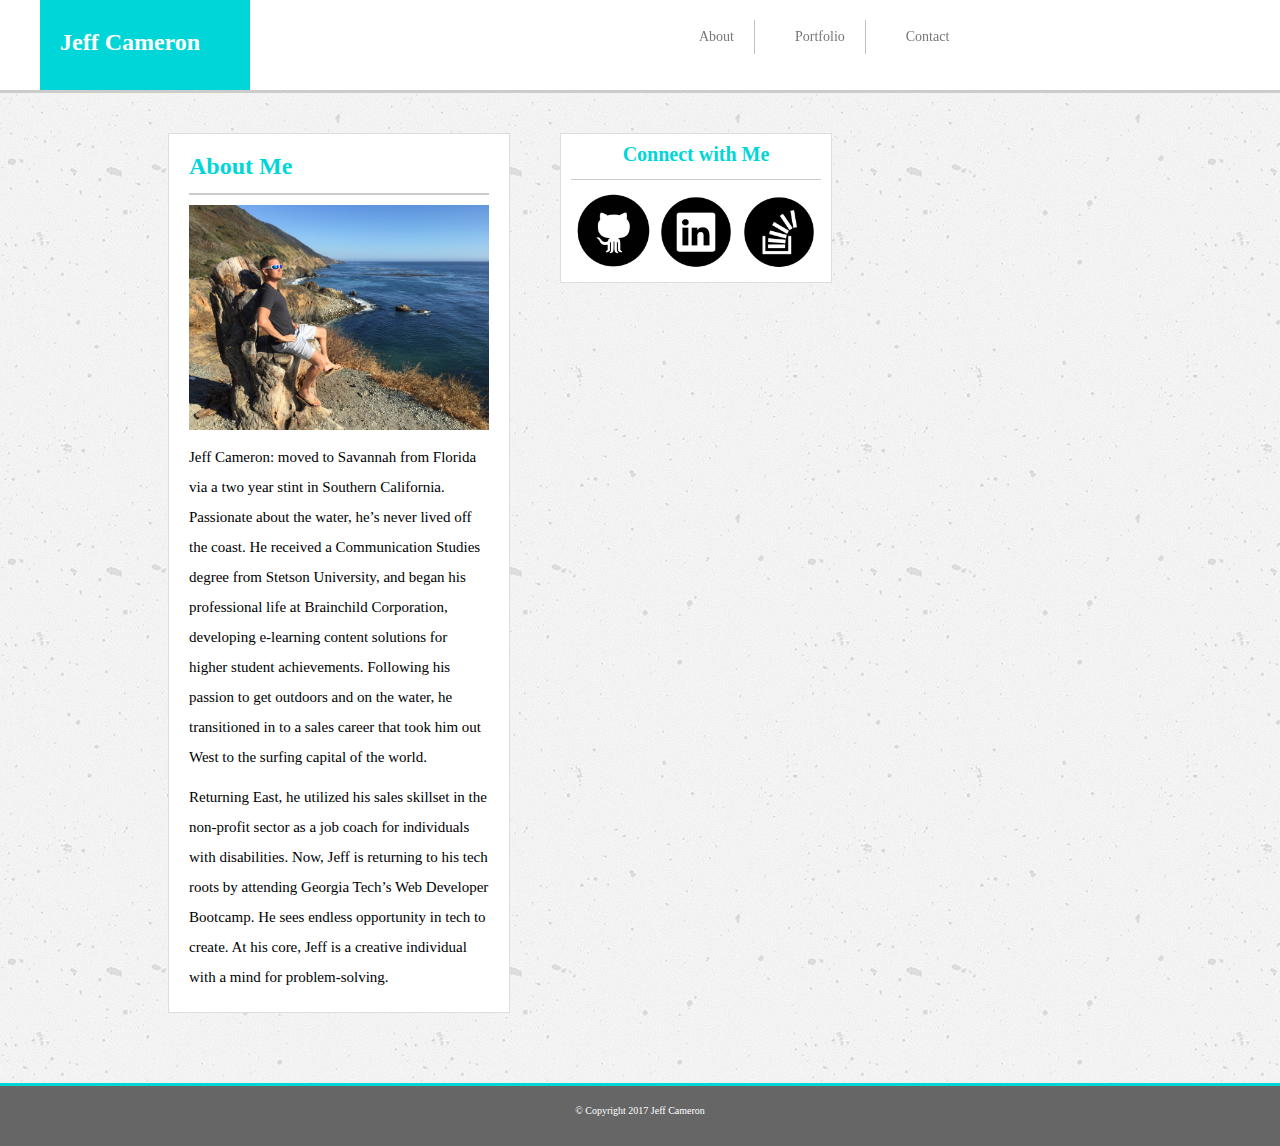
<file: index.html>
<!DOCTYPE html>
<html>
<head>
	<title>About</title>
  <meta charset="utf-8">
  <meta name="viewport" content="width=device-width">
  
    <link rel="stylesheet" href="assets/css/reset.css" type="text/css">
    <link rel="stylesheet" href="assets/css/styles.css" type="text/css">
</head>

<body background="assets/images/background.png" alt="background">


  <header>
    

    <h1>Jeff Cameron</h1>
    <div class="nav">
        <ul>
            <li><a href="index.html" class="hvr-grow">About</a></li> 
            <li><a href="portfolio.html" class="hvr-grow">Portfolio</a></li>
            <li><a href="contact.html" id="borderRight" class="hvr-grow">Contact</a></li>
        </ul>
    </div>

    
  </header>
    
    <div class= "container">
       
        <div class= "main-content">

           <h1>About Me</h1>
           
           <img id="AboutImg"src=assets/images/IMG_0557.jpg width="200" height="150" alt="22449909_10100749672696881_1537458741193447459_n">

            <p>Jeff Cameron: moved to Savannah from Florida via a two year stint in Southern California. Passionate about the water, he’s never lived off the coast. He received a Communication Studies degree from Stetson University, and began his professional life at Brainchild Corporation, developing e-learning content solutions for higher student achievements.
            Following his passion to get outdoors and on the water, he transitioned in to a sales career that took him out West to the surfing capital of the world. </p>
            
            <p>Returning East, he utilized his sales skillset in the non-profit sector as a job coach for individuals with disabilities. Now, Jeff is returning to his tech roots by attending Georgia Tech’s Web Developer Bootcamp. He sees endless opportunity in tech to create. At his core, Jeff is a creative individual with a mind for problem-solving. 
            </p>

        </div>

        <div class="connect">

            <h2>Connect with Me</h2>
            <a href="https://github.com/jcameronjeff" class="hvr-grow"><img src="assets/images/if_github_circle_black_107161.png" width="80" height="80" alt="Git Hub"></a>
            <a href="https://www.linkedin.com/in/jcameronjeff/" class="hvr-grow"><img src="assets/images/if_51-linkedin_104452.png" width="80" height="80" alt="linkedin"></a>
             <a href="https://stackoverflow.com/users/8903513/jeff-cameron" class="hvr-grow"> <img src="assets/images/if_stackoverflow_rounded_394191.png" width="80" height="80" alt="StackOverflow"></a>

        </div>

    </div>
    


  <footer>
    	&copy; Copyright 2017 Jeff Cameron
  </footer>
</body>
</html>
</file>
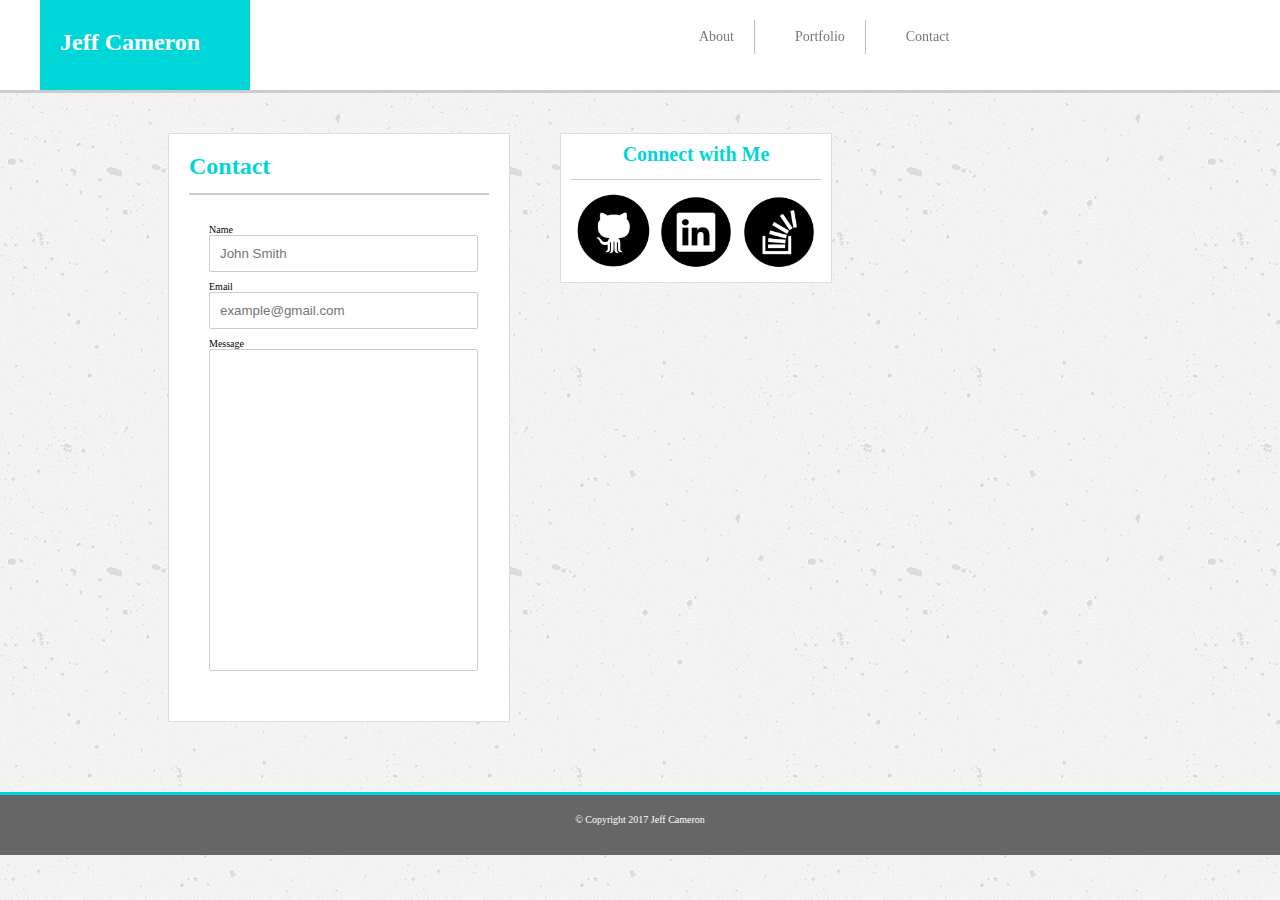
<file: contact.html>
<!DOCTYPE html>
<html>
<head>
  <meta charset="utf-8">
  <title>Jeff Cameron</title>
  <meta name="viewport" content="width=device-width, initial-scale=1.0">
    <link rel="stylesheet" href="assets/css/reset.css" type="text/css">
    <link rel="stylesheet" href="assets/css/styles.css" type="text/css">
</head>

<body background="assets/images/background.png" alt="background">

 
  <header>
    

    <h1>Jeff Cameron</h1>
    <div class="nav">
        <ul>
            <li><a href="index.html" class="hvr-grow">About</a></li> 
            <li><a href="portfolio.html" class="hvr-grow">Portfolio</a></li>
            <li><a href="contact.html" id="borderRight" class="hvr-grow">Contact</a></li>
        </ul>
    </div>


    
  </header>
    
    <div class= "container">
	              <div class="main-content" id="contactForm">

         <h1>Contact</h1>
          
     
            <form>
                Name<br>
                <input type="text" name="name" placeholder="John Smith"><br>
                Email<br>
                <input type="email" name="email" placeholder="example@gmail.com"><br>
                Message<br>
                <input type="message" name="message"><br>


            </form>
   
        </div>
     

       <div class="connect">

            <h2>Connect with Me</h2>
            <a href="https://github.com/jcameronjeff" class="hvr-grow"><img src="assets/images/if_github_circle_black_107161.png" width="80" height="80" alt="Git Hub"></a>
            <a href="https://www.linkedin.com/in/jcameronjeff/" class="hvr-grow"><img src="assets/images/if_51-linkedin_104452.png" width="80" height="80" alt="linkedin"></a>
             <a href="https://stackoverflow.com/users/8903513/jeff-cameron" class="hvr-grow"> <img src="assets/images/if_stackoverflow_rounded_394191.png" width="80" height="80" alt="StackOverflow"></a>

        </div>

    </div>
    


  <footer>
    	&copy; Copyright 2017 Jeff Cameron
  </footer>
</body>
</html>
</file>
<file: assets/css/styles.css>
/*
 Teal color (used for headings and backgrounds): `#00D6D8`
   * Regular font color (used for paragraphs and all text besides the headings): `#777777`../../index.html
   * Main header background color: `#ffffff`
   * Main header border color: `#cccccc`
   * Footer background color: `#666666`
   * Main content background color: `#ffffff`
   * Main content border color: `#dddddd`
*/

html {
	font-size: 10px;
}

body {
     font-family: "Georgia", 'Times, Times New Roman, serif';
}

h1 {
	font-size: 2.4rem;
	color: #00D6D8;
	font-weight:bold;
}

p {
	font-size: 1.5rem;
}
header {
    background-color: #fff;
    border-bottom-style:solid;
    border-bottom-width: 3px;
    border-bottom-color: #cccccc;  
    text-align: center;
    max-width: 100%;
}



header h1 {
	background-color: #00D6D8;
	color: #fff;
    padding: 20px 0px;
    width: 100%;
}
.nav {
    	display: inline-block;
		width: 36rem;
        padding: 20px 0px;
        margin:0 auto;
      
}


.nav ul a{
	list-style-type: none;
    font-size: 1.6rem;
	margin: 2rem;
	
    color: #777777;
     text-decoration:none; 
     border-right:solid 1px rgba(119, 119, 			119, 
     0.47);
     float: left;
     padding: 1rem 2rem 0 .5rem;
}


#borderRight {
    border-right: none;
}

.nav ul a:visited {
    color: #777777}

.nav ul a:hover {
color:#4aaaa5;
}

.container
		{
		padding: 40px;
			}
			
		
.main-content {
	background-color: #fff;
	 border-style: solid;
    border-width: 1px;
    border-color: #dddddd;
    padding: 20px;
    margin-bottom: 30px;
    max-width: 840px;
    }		
 
 .main-content h1 {
	 padding-bottom: 15px;
	   border-bottom-style:solid;
    border-bottom-width: 2px;
    border-bottom-color: #cccccc; 
    margin-bottom: 10px;
	 
 }
    
 .main-content img {
    max-width: 600px;
    width: 100%;
    height: 100%;

    }
 
   .main-content p {
	   padding-top: 10px;
	   line-height: 30px;
   }
   /* css animations */
    .main-content:hover  {
    background-color: black;
    color: white;
    /* width: 200px;
    height: 200px;} */
     }

     .portfolio:hover{ background-color: black;
        color: white;}



	
/* 	porfolio here  */ /* 	porfolio here  */ /* 	porfolio here  */
   
    .port-container {
    max-width: 875px;
    position: relative;
    margin: 30px 10%;
    
	}
	
.portfolio {
    float: left;
	background-color: #ffffff;
    margin-bottom: 50px;
    border-style: solid;
    border-width: 1px;
    border-color: #dddddd;
    text-align: left;
    padding-bottom: 40px;
	max-width: 650px;
	position: relative;
}
.portfolio h1{
    margin: 20px 5%;
    padding: 20px;
    border-bottom-style: solid;
    border-bottom-width: 3px;
    border-bottom-color: #dddddd;
    color: #4aaaa5;
}

.gallery {
    position: relative;
    margin: 50px 5%;
}

.image1 {
    position: relative;
    width: 270px;
    height: 100%;
    float: left;
    padding: 10px;
}

/*captions were difficult, I honestly don't know how I got here*/

.desc1 {
    padding: 10px 15px;
    background: #4aaaa5;
    color: white;
    text-align: center;
    font-size: 1em;
    font-family: 'Georgia', 'Times New Roman', Times, serif; 
    position: absolute;
    width: 240px;
    bottom: 20%;
    z-index: 1;
}
    
  .connect {
	  
	background-color: #fff;
	 border-style: solid;
    border-width: 1px;
    border-color: #dddddd;
    padding: 10px;}	
    
 .connect h2 {
	 font-weight: bold;
	 font-size: 2rem;
	 color: #00D6D8;
	 padding-bottom: 15px;
	   border-bottom-style:solid;
    border-bottom-width: 1px;
    border-bottom-color: #cccccc; 
    margin-bottom: 10px;
	 
 }


footer  {
	clear: both;
    margin: 0 auto;
    height: 4rem;
     background-color: #666666;
    border-top-style:solid;
    border-top-width: 3px;
    border-top-color: #00D6D8;
    text-align:center;
    padding-top: 10px;
    color: #fff;
    padding-top: 2rem;

}

.box {
    border-style: solid;
    border-width: 1px;
    display: block;
    width: 100px;
    height: 100px;
    background-color: #0000FF;
    -webkit-transition: width 2s, height 2s, background-color 2s, -webkit-transform 2s;
    transition: width 2s, height 2s, background-color 2s, transform 2s;
}


/* Animated social buttons */

.hvr-grow {
    display: inline-block;
    vertical-align: middle;
    transform: translateZ(0);
    box-shadow: 0 0 1px rgba(0, 0, 0, 0);
    backface-visibility: hidden;
    -moz-osx-font-smoothing: grayscale;
    transition-duration: 0.3s;
    transition-property: transform;
}

.hvr-grow:hover,
.hvr-grow:focus,
.hvr-grow:active {
    transform: scale(1.1);
}


form {
	max-width: 95%;
	padding: 2rem;
}

#contactForm {
	max-width: 800px;
}

input[type=text], input[type=email],input[type=message]  {
/*     max-width: 50rem; */
    width: 95%;
    padding: 1rem;
/*     padding: 1.8rem; */
    color: #777;
    border: 1.5px solid #ccc;
    border-radius: 2px;
    outline: none;
    text-align: left;
    margin-bottom: 10px;
}


input[type=message] {
 
    height: 300px;
    
}



@media screen and (min-width: 640px) and (max-width: 768px){
	
	header {
		height:90px;
		
	}
		
	
	header h1 {
	background-color: #00D6D8;
	color: #fff;
    margin-left: 4rem;
    width: 17rem;
    text-align: left;
    float: left;
    height: 50px;
    padding-top: 30px;
    padding-bottom: 10px;
    padding: 30px 20px 10px 20px;
    margin-right: 10%;
    

	}
	
	
	.nav {
		display: inline-block;
		width: 30rem;
        padding: 0px 0px;
      }
	    

	.nav ul a{
		text-align: center;
		list-style-type: none;
	    font-size: 1.4rem;
	    color: #777777;
	     text-decoration:none; 
	     border-right:solid 1px 				rgba(119, 119, 			119, 0.47);
	     padding: 1rem 2rem 1rem 0rem;
	}
	
	#borderRight {
	    border-right: none;
	    padding-right: 0;
	    margin-right: 0;
	}
	
	#AboutImg {
		float: left;
		max-width: 350px;
		padding: 10px 20px 0 0;
	}
	

	.main-content img{
	
		max-width: 300px;	
		
    }
    .portfolio {
        float: left;
        background-color: #ffffff;
        margin-bottom: 50px;
        border-style: solid;
        border-width: 1px;
        border-color: #dddddd;
        text-align: left;
        padding-bottom: 40px;
        max-width: 700px;
        position: relative;
    }
    .gallery {
        position: relative;
        margin: 50px 20%;
    }

    .image1 {
        position: relative;
        max-width: 300px;
        width: 100%;
        height: 100%;
        padding: 10px;
    }
    
    /*captions were difficult, I honestly don't know how I got here*/
    
    .desc1 {
        padding: 10px 15px;
        background: #4aaaa5;
        color: white;
        text-align: center;
        font-size: 1em;
        font-family: 'Georgia', 'Times New Roman', Times, serif; 
        position: absolute;
        width: 240px;
        bottom: 20%;
        z-index: 1;
    }
        
    

}

@media screen and (min-width: 769px) and (max-width: 980px){
    
    header {
		height:90px;
		
	}
		
	
	header h1 {
	background-color: #00D6D8;
	color: #fff;
    margin-left: 4rem;
    width: 17rem;
    text-align: left;
    float: left;
    height: 50px;
    padding-top: 30px;
    padding-bottom: 10px;
    padding: 30px 20px 10px 20px;
    margin-right: 10%;
	}
	
	.nav {
		display: inline-block;
		width: 30rem;
        padding: 0px 0px;
      }
	    

	.nav ul a{
		text-align: center;
		list-style-type: none;
	    font-size: 1.4rem;
	    color: #777777;
	     text-decoration:none; 
	     border-right:solid 1px 				rgba(119, 119, 			119, 0.47);
	     padding: 1rem 2rem 1rem 0rem;
	}
	
	#borderRight {
	    border-right: none;
	    padding-right: 0;
	    margin-right: 0;
    }
     
  .container {
      float: left;
      margin-left: 10%;
    }
	.main-content {
        background-color: #fff;
         border-style: solid;
        border-width: 1px;
        border-color: #dddddd;
        padding: 20px;
        margin-bottom: 30px;
        width: 300px;
        float: left;
       
        }	

        .connect {
            width: 250px;
            text-align: center;
            float: left;
            margin-left: 25px;
        }
}

@media screen and (min-width: 981px){


    header {
		height:90px;
		
	}
		
	
	header h1 {
	background-color: #00D6D8;
	color: #fff;
    margin-left: 4rem;
    width: 17rem;
    text-align: left;
    float: left;
    height: 50px;
    padding-top: 30px;
    padding-bottom: 10px;
    padding: 30px 20px 10px 20px;
    margin-right: 10%;
	}
	
	.nav {
		display: inline-block;
		width: 30rem;
        padding: 0px 0px;
      }
	    

	.nav ul a{
		text-align: center;
		list-style-type: none;
	    font-size: 1.4rem;
	    color: #777777;
	     text-decoration:none; 
	     border-right:solid 1px 				rgba(119, 119, 			119, 0.47);
	     padding: 1rem 2rem 1rem 0rem;
	}
	
	#borderRight {
	    border-right: none;
	    padding-right: 0;
	    margin-right: 0;
    }

    .container {
        float: left;
        margin-left: 10%;
      }
      .main-content, .portfolio {
          background-color: #fff;
           border-style: solid;
          border-width: 1px;
          border-color: #dddddd;
          padding: 20px;
          margin-bottom: 30px;
          width: 300px;
          float: left;
         
          }	
  
          .connect {
              width: 250px;
              text-align: center;
              float: left;
              margin-left: 5rem;
          }
}
</file>
